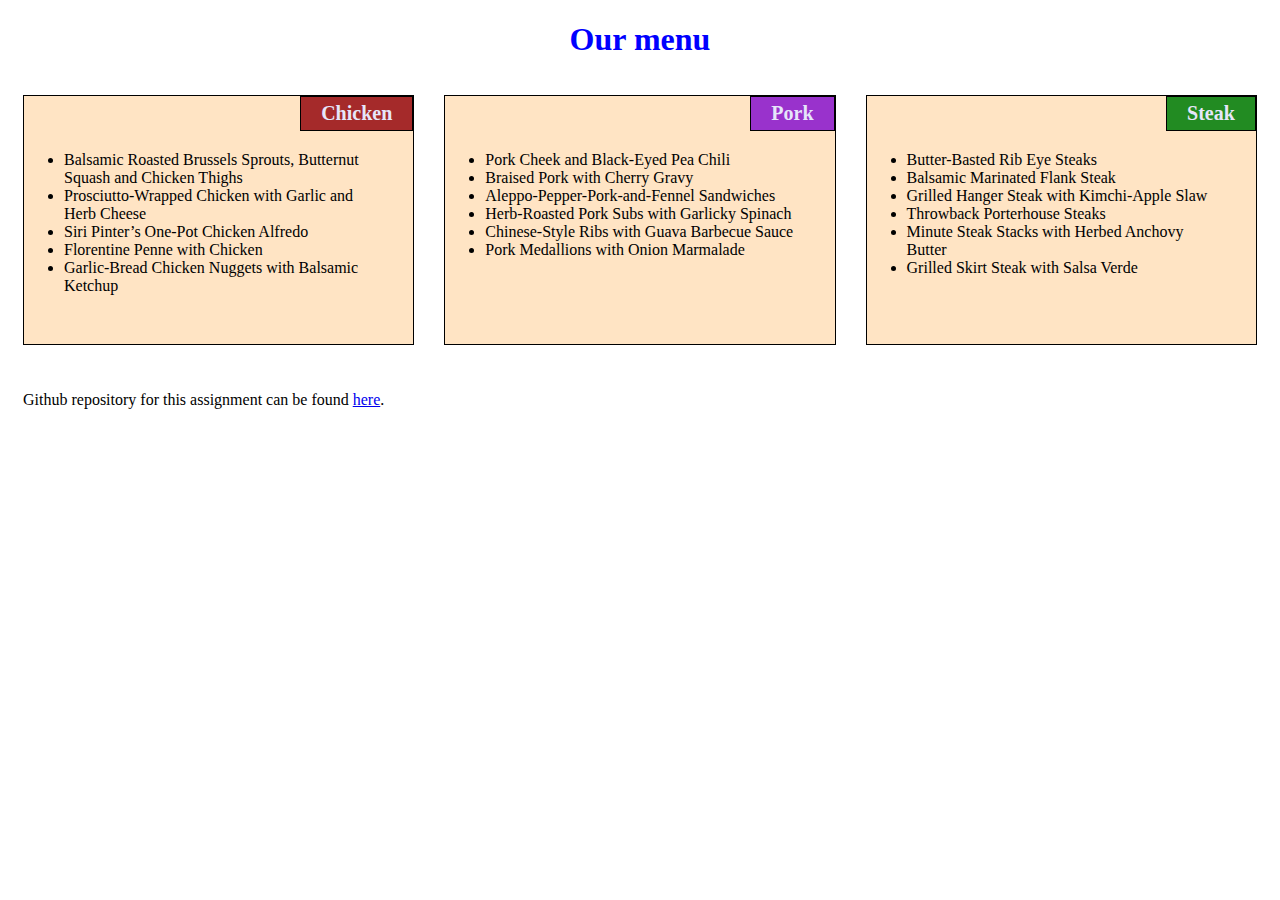
<file: module2/index.html>
<!DOCTYPE html>
<html>
<head>
	<meta charset="utf-8">
	<meta name="viewport" content="width=device-width, initial-scale=1">
	<link rel="stylesheet" type="text/css" href="style.css">
	<title>Module2 Assignment</title>
</head>
<body>

	<h1>Our menu</h1>

	<div class="col-lg-4 col-md-6 col-sm-12">
		<section>
			<h2 id="chicken">Chicken</h2>
			<ul>
				<li>Balsamic Roasted Brussels Sprouts, Butternut Squash and Chicken Thighs</li>
                <li>Prosciutto-Wrapped Chicken with Garlic and Herb Cheese</li>
                <li>Siri Pinter’s One-Pot Chicken Alfredo</li>
                <li>Florentine Penne with Chicken</li>
                <li>Garlic-Bread Chicken Nuggets with Balsamic Ketchup</li>
			</ul>
		</section>
	</div>

	<div class="col-lg-4 col-md-6 col-sm-12">
		<section>
			<h2 id="pork">Pork</h2>
			<ul>
				<li>Pork Cheek and Black-Eyed Pea Chili</li>
                <li>Braised Pork with Cherry Gravy</li>
                <li>Aleppo-Pepper-Pork-and-Fennel Sandwiches</li>
                <li>Herb-Roasted Pork Subs with Garlicky Spinach</li>
                <li>Chinese-Style Ribs with Guava Barbecue Sauce</li>
                <li>Pork Medallions with Onion Marmalade</li>
			</ul>
		</section>
	</div>

	<div class="col-lg-4 col-md-6 col-sm-12">
		<section>
			<h2 id="steak">Steak</h2>
			<ul>
				<li>Butter-Basted Rib Eye Steaks</li>
                <li>Balsamic Marinated Flank Steak</li>
                <li>Grilled Hanger Steak with Kimchi-Apple Slaw</li>
                <li>Throwback Porterhouse Steaks</li>
                <li>Minute Steak Stacks with Herbed Anchovy Butter</li>
                <li>Grilled Skirt Steak with Salsa Verde</li>
			</ul>
		</section>
	</div>

	<div class="col-lg-12 col-md-12 col-sm-12">
		<p>Github repository for this assignment can be found
			<a target="_blank" href="https://github.com/tuilatung/html-css-js-web-development/tree/master/module2"> here</a>.
		</p>
	</div>

</body>
</html>
</file>
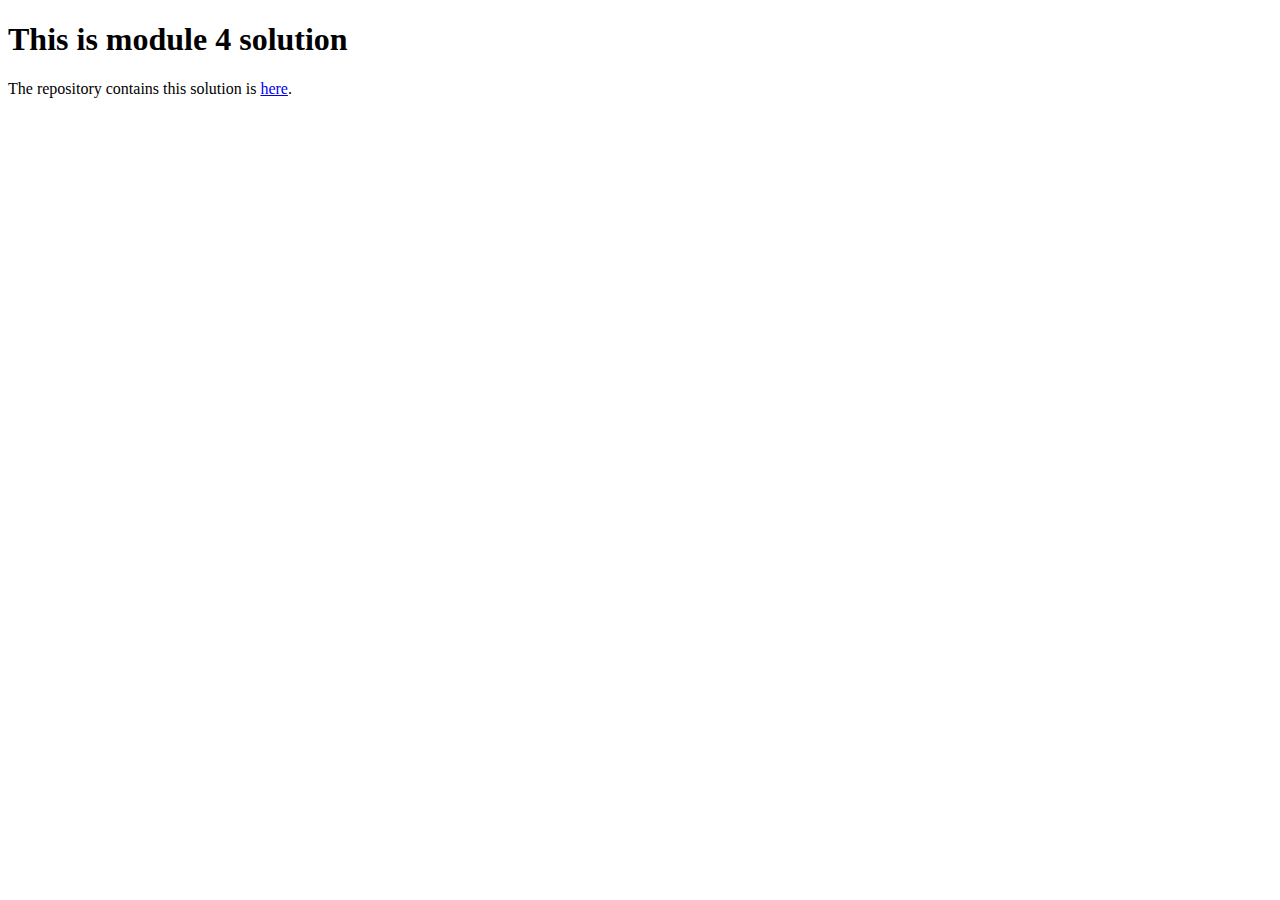
<file: module4/index.html>
<!DOCTYPE html>
<html>
<head>
	<meta charset="utf-8">
	<title>Module 4 Solution</title>
	<script type="text/javascript">
		var names = [];
	</script>
	<script type="text/javascript" src="Goodbye.js"></script>
	<script type="text/javascript" src="Hello.js"></script>
	<script type="text/javascript" src="script.js"></script>
</head>
<body>
	<h1>This is module 4 solution</h1>
	<div>
		<p>The repository contains this solution is <a href="https://github.com/tuilatung/html-css-js-web-development/tree/master/module3" target="_blank">here</a>.
		</p>
	</div>
</body>
</html>
</file>
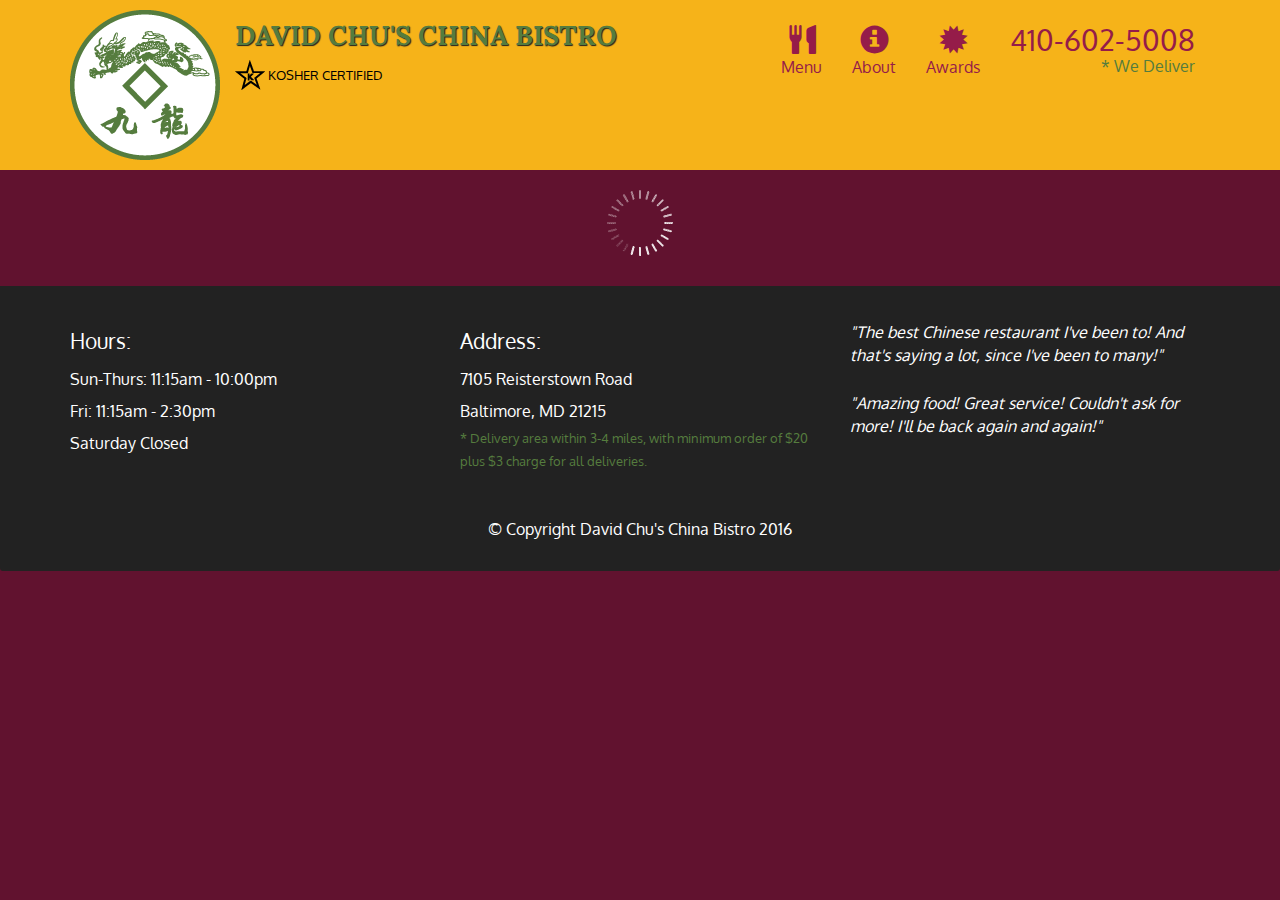
<file: module5/index.html>
<!doctype html>
<html lang="en">
  <head>
    <meta charset="utf-8">
    <meta http-equiv="X-UA-Compatible" content="IE=edge">
    <meta name="viewport" content="width=device-width, initial-scale=1">
    <title>David Chu's China Bistro</title>
    <link rel="stylesheet" href="css/bootstrap.min.css">
    <link rel="stylesheet" href="css/styles.css">
    <link href='https://fonts.googleapis.com/css?family=Oxygen:400,300,700' rel='stylesheet' type='text/css'>
    <link href='https://fonts.googleapis.com/css?family=Lora' rel='stylesheet' type='text/css'>
  </head>
<body>
  <header>
    <nav id="header-nav" class="navbar navbar-default">
      <div class="container">
        <div class="navbar-header">
          <a href="index.html" class="pull-left visible-md visible-lg">
            <div id="logo-img" alt="Logo image"></div>
          </a>

          <div class="navbar-brand">
            <a href="index.html"><h1>David Chu's China Bistro</h1></a>
            <p>
              <img src="images/star-k-logo.png" alt="Kosher certification">
              <span>Kosher Certified</span>
            </p>
          </div>

          <button id="navbarToggle" type="button" class="navbar-toggle collapsed" data-toggle="collapse" data-target="#collapsable-nav" aria-expanded="false">
            <span class="sr-only">Toggle navigation</span>
            <span class="icon-bar"></span>
            <span class="icon-bar"></span>
            <span class="icon-bar"></span>
          </button>
        </div>
        
        <div id="collapsable-nav" class="collapse navbar-collapse">
           <ul id="nav-list" class="nav navbar-nav navbar-right">
            <li id="navHomeButton" class="visible-xs active">
              <a href="index.html">
                <span class="glyphicon glyphicon-home"></span> Home</a>
            </li>
            <li id="navMenuButton">
              <a href="#" onclick="$dc.loadMenuCategories();">
                <span class="glyphicon glyphicon-cutlery"></span><br class="hidden-xs"> Menu</a>
            </li>
            <li>
              <a href="#">
                <span class="glyphicon glyphicon-info-sign"></span><br class="hidden-xs"> About</a>
            </li>
            <li>
              <a href="#">
                <span class="glyphicon glyphicon-certificate"></span><br class="hidden-xs"> Awards</a>
            </li>
            <li id="phone" class="hidden-xs">
              <a href="tel:410-602-5008">
                <span>410-602-5008</span></a><div>* We Deliver</div>
            </li>
          </ul><!-- #nav-list -->
        </div><!-- .collapse .navbar-collapse -->
      </div><!-- .container -->
    </nav><!-- #header-nav -->
  </header>

  <div id="call-btn" class="visible-xs">
    <a class="btn" href="tel:410-602-5008">
    <span class="glyphicon glyphicon-earphone"></span>
    410-602-5008
    </a>
  </div>
  <div id="xs-deliver" class="text-center visible-xs">* We Deliver</div>

  <div id="main-content" class="container"></div>

  <footer class="panel-footer">
    <div class="container">
      <div class="row">
        <section id="hours" class="col-sm-4">
          <span>Hours:</span><br>
          Sun-Thurs: 11:15am - 10:00pm<br>
          Fri: 11:15am - 2:30pm<br>
          Saturday Closed
          <hr class="visible-xs">
        </section>
        <section id="address" class="col-sm-4">
          <span>Address:</span><br>
          7105 Reisterstown Road<br>
          Baltimore, MD 21215
          <p>* Delivery area within 3-4 miles, with minimum order of $20 plus $3 charge for all deliveries.</p>
          <hr class="visible-xs">
        </section>
        <section id="testimonials" class="col-sm-4">
          <p>"The best Chinese restaurant I've been to! And that's saying a lot, since I've been to many!"</p>
          <p>"Amazing food! Great service! Couldn't ask for more! I'll be back again and again!"</p>
        </section>
      </div>
      <div class="text-center">&copy; Copyright David Chu's China Bistro 2016</div>
    </div>
  </footer>

  <!-- jQuery (Bootstrap JS plugins depend on it) -->
  <script src="js/jquery-2.1.4.min.js"></script>
  <script src="js/bootstrap.min.js"></script>
  <script src="js/ajax-utils.js"></script>
  <script src="js/script.js"></script>
</body>
</html>
</file>
<file: module2/style.css>
* {
	box-sizing: border-box;
	font-family:  Cambria, Cochin, Georgia, Times, 'Times New Roman', serif;
}

h1 {
	color: blue;
	font-size: 200%;
	text-align: center;
}

section {
	border: 1px solid black;
	background-color: bisque;
	height: 250px;
	overflow: auto;
}

h2 {
	float: right;
	color: lavender;
	border: 1px solid black;
	font-size: 125%;
	padding: 5px 20px 5px 20px;
	margin-top: 0px;
	margin-bottom: 20px;
}
ul {
	clear: right;
	width: 90%;
}
#chicken {
	background-color: brown;
}
#pork {
	background-color: darkorchid;
}
#steak {
	background-color: forestgreen;
}

/*for desktop version*/
@media(min-width: 992px) {

	.col-md-1, .col-md-2, .col-md-3, .col-md-4, .col-md-5, .col-md-6, .col-md-7, .col-md-8, .col-md-9, .col-md-10, .col-md-11, .col-md-12 {
      float: left;
      padding: 15px;
    }
	.col-lg-1 {
    width: 8.33%;
	  }
	  .col-lg-2 {
	    width: 16.66%;
	  }
	  .col-lg-3 {
	    width: 25%;
	  }
	  .col-lg-4 {
	    width: 33.33%;
	  }
	  .col-lg-5 {
	    width: 41.66%;
	  }
	  .col-lg-6 {
	    width: 50%;
	  }
	  .col-lg-7 {
	    width: 58.33%;
	  }
	  .col-lg-8 {
	    width: 66.66%;
	  }
	  .col-lg-9 {
	    width: 74.99%;
	  }
	  .col-lg-10 {
	    width: 83.33%;
	  }
	  .col-lg-11 {
	    width: 91.66%;
	  }
	  .col-lg-12 {
	    width: 100%;
	  }
}

/*for tablet version*/
@media(min-width: 768px) and(max-width: 991px) {

	.col-md-1, .col-md-2, .col-md-3, .col-md-4, .col-md-5, .col-md-6, .col-md-7, .col-md-8, .col-md-9, .col-md-10, .col-md-11, .col-md-12 {
      float: left;
      padding: 15px;
    }
	.col-lg-1 {
    width: 8.33%;
	  }
	  .col-lg-2 {
	    width: 16.66%;
	  }
	  .col-lg-3 {
	    width: 25%;
	  }
	  .col-lg-4 {
	    width: 33.33%;
	  }
	  .col-lg-5 {
	    width: 41.66%;
	  }
	  .col-lg-6 {
	    width: 50%;
	  }
	  .col-lg-7 {
	    width: 58.33%;
	  }
	  .col-lg-8 {
	    width: 66.66%;
	  }
	  .col-lg-9 {
	    width: 74.99%;
	  }
	  .col-lg-10 {
	    width: 83.33%;
	  }
	  .col-lg-11 {
	    width: 91.66%;
	  }
	  .col-lg-12 {
	    width: 100%;
	  }
}

/*for mobile version*/
@media(max-width: 767px) {

	.col-md-1, .col-md-2, .col-md-3, .col-md-4, .col-md-5, .col-md-6, .col-md-7, .col-md-8, .col-md-9, .col-md-10, .col-md-11, .col-md-12 {
      float: left;
      padding: 15px;
    }
	.col-lg-1 {
    width: 8.33%;
	  }
	  .col-lg-2 {
	    width: 16.66%;
	  }
	  .col-lg-3 {
	    width: 25%;
	  }
	  .col-lg-4 {
	    width: 33.33%;
	  }
	  .col-lg-5 {
	    width: 41.66%;
	  }
	  .col-lg-6 {
	    width: 50%;
	  }
	  .col-lg-7 {
	    width: 58.33%;
	  }
	  .col-lg-8 {
	    width: 66.66%;
	  }
	  .col-lg-9 {
	    width: 74.99%;
	  }
	  .col-lg-10 {
	    width: 83.33%;
	  }
	  .col-lg-11 {
	    width: 91.66%;
	  }
	  .col-lg-12 {
	    width: 100%;
	  }
}
</file>
<file: module5/css/styles.css>
body {
  font-size: 16px;
  color: #fff;
  background-color: #61122f;
  font-family: 'Oxygen', sans-serif;
}

/** HEADER **/
#header-nav {
  background-color: #f6b319;
  border-radius: 0;
  border: 0;
}

#logo-img {
  background: url('../images/restaurant-logo_large.png') no-repeat;
  width: 150px;
  height: 150px;
  margin: 10px 15px 10px 0;
}

.navbar-brand {
  padding-top: 25px;
}
.navbar-brand h1 { /* Restaurant name */
  font-family: 'Lora', serif;
  color: #557c3e;
  font-size: 1.5em;
  text-transform: uppercase;
  font-weight: bold;
  text-shadow: 1px 1px 1px #222;
  margin-top: 0;
  margin-bottom: 0;
  line-height: .75;
}
.navbar-brand a:hover, .navbar-brand a:focus {
  text-decoration: none;
}
.navbar-brand p { /* Kosher cert */
  color: #000;
  text-transform: uppercase;
  font-size: .7em;
  margin-top: 15px;
}
.navbar-brand p span { /* Star-K */
  vertical-align: middle;
}

#nav-list {
  margin-top: 10px;
}
#nav-list a {
  color: #951C49;
  text-align: center;
}
#nav-list a:hover {
  background: #E7E7E7;
}
#nav-list a span {
  font-size: 1.8em;
}

#phone {
  margin-top: 5px;
}
#phone a { /* Phone number */
  text-align: right;
  padding-bottom: 0;
}
#phone div { /* We Deliver */
  color: #557c3e;
  text-align: right;
  padding-right: 15px;
}

.navbar-header button.navbar-toggle, .navbar-header .icon-bar {
  border: 1px solid #61122f;
}
.navbar-header button.navbar-toggle {
  clear: both;
  margin-top: -30px;
}
/* END HEADER */

/* FOOTER */
.panel-footer {
  margin-top: 30px;
  padding-top: 35px;
  padding-bottom: 30px;
  background-color: #222;
  border-top: 0;
}
.panel-footer div.row {
  margin-bottom: 35px;
}
#hours, #address {
  line-height: 2;
}
#hours > span, #address > span {
  font-size: 1.3em;
}
#address p {
  color: #557c3e;
  font-size: .8em;
  line-height: 1.8;
}
#testimonials {
  font-style: italic;
}
#testimonials p:nth-child(2) {
  margin-top: 25px;
}
/* END FOOTER */



/* HOME PAGE */
.container .jumbotron {
  box-shadow: 0 0 50px #3F0C1F;
  border: 2px solid #3F0C1F;
}

#menu-tile, #specials-tile, #map-tile {
  height: 250px;
  width: 100%;
  margin-bottom: 15px;
  position: relative;
  border: 2px solid #3F0C1F;
  overflow: hidden;
}
#menu-tile:hover, #specials-tile:hover, #map-tile:hover {
  box-shadow: 0 1px 5px 1px #cccccc;
}
#menu-tile {
  background: url('../images/menu-tile.jpg') no-repeat;
  background-position: center;
}
#specials-tile {
  background: url('../images/specials-tile.jpg') no-repeat;
  background-position: center;
}
#menu-tile span, #specials-tile span, #map-tile span {
  position: absolute;
  bottom: 0;
  right: 0;
  width: 100%;
  text-align: center;
  font-size: 1.6em;
  text-transform: uppercase;
  background-color: #000;
  color: #fff;
  opacity: .8;
}
/* END HOME PAGE */

/* MENU CATEGORIES PAGE */
.category-tile { 
  position: relative;
  border: 2px solid #3F0C1F;
  overflow: hidden;
  width: 200px;
  height: 200px;
  margin: 0 auto 15px;
}
.category-tile span {
  position: absolute;
  bottom: 0;
  right: 0;
  width: 100%;
  text-align: center;
  font-size: 1.2em;
  text-transform: uppercase;
  background-color: #000;
  color: #fff;
  opacity: .8;
}
.category-tile:hover {
  box-shadow: 0 1px 5px 1px #cccccc;
}

#menu-categories-title + div {
  margin-bottom: 50px;
}
/* END MENU CATEGORIES PAGE */

/* SINGLE CATEGORY PAGE */
.menu-item-tile {
  margin-bottom: 25px;
}
.menu-item-tile hr {
  width: 80%;
}
.menu-item-tile .menu-item-price {
  font-size: 1.1em;
  text-align: right;
  margin-top: -15px;
  margin-right: -15px;
}
.menu-item-tile .menu-item-price span {
  font-size: .6em;
}
.menu-item-photo {
  position: relative;
  border: 2px solid #3F0C1F; 
  overflow: hidden;
  padding: 0;
  margin-right: -15px;
  margin-left: auto;
  margin-bottom: 20px;
  max-width: 250px;
}
.menu-item-photo div {
  position: absolute;
  bottom: 0;
  right: 0;
  width: 80px;
  background-color: #557c3e;
  text-align: center;
}
.menu-item-description {
  padding-right: 30px;
}
h3.menu-item-title {
  margin: 0 0 10px;
}
.menu-item-details {
  font-size: .9em;
  font-style: italic;
}
/* END SINGLE CATEGORY PAGE */


/********** Large devices only **********/
@media (min-width: 1200px) {
  .container .jumbotron {
    background: url('../images/jumbotron_1200.jpg') no-repeat;
    height: 675px;
  }
}

/********** Medium devices only **********/
@media (min-width: 992px) and (max-width: 1199px) {
  /* Header */
  #logo-img {
    background: url('../images/restaurant-logo_medium.png') no-repeat;
    width: 100px;
    height: 100px;
    margin: 5px 5px 5px 0;
  }
  /* End Header */

  /* Home Page */
  .container .jumbotron {
    background: url('../images/jumbotron_992.jpg') no-repeat;
    height: 558px;
  }
  /* End Home Page */
}

/********** Small devices only **********/
@media (min-width: 768px) and (max-width: 991px) {
  /* Home Page */
  .container .jumbotron {
    background: url('../images/jumbotron_768.jpg') no-repeat;
    height: 432px;
  }
  /* End Home Page */
}

/********** Extra small devices only **********/
@media (max-width: 767px) {
  /* Header */
  .navbar-brand {
    padding-top: 10px;
    height: 80px;
  }
  .navbar-brand h1 { /* Restaurant name */
    padding-top: 10px;
    font-size: 5vw; /* 1vw = 1% of viewport width */
  }
  .navbar-brand p { /* Kosher cert */
    font-size: .6em;
    margin-top: 12px;
  }
  .navbar-brand p img { /* Star-K */
    height: 20px;
  }

  #collapsable-nav a { /* Collapsed nav menu text */
    font-size: 1.2em;
  }
  #collapsable-nav a span { /* Collapsed nav menu glyph */
    font-size: 1em;
    margin-right: 5px;
  }

  #call-btn > a {
    font-size: 1.5em;
    display: block;
    margin: 0 20px;
    padding: 10px;
    border: 2px solid #fff;
    background-color: #f6b319;
    color: #951c49;
  }
  #xs-deliver {
    margin-top: 5px;
    font-size: .7em;
    letter-spacing: .1em;
    text-transform: uppercase;
  }
  /* End Header */

  /* Footer */
  .panel-footer section {
    margin-bottom: 30px;
    text-align: center;
  }
  .panel-footer section:nth-child(3) {
    margin-bottom: 0; /* margin already exists on the whole row */
  }
  .panel-footer section hr {
    width: 50%;
  }
  /* End Footer */

  /* Home Page */
  .container .jumbotron {
    margin-top: 30px;
    padding: 0;
  }
  #menu-tile, #specials-tile {
    width: 360px;
    margin: 0 auto 15px;
  }

  .menu-item-photo {
    margin-right: auto;
  }
  .menu-item-tile .menu-item-price {
    text-align: center;
  }
  .menu-item-description {
    text-align: center;;
  }
}


/********** Super extra small devices Only :-) (e.g., iPhone 4) **********/
@media (max-width: 479px) {
  /* Header */
  .navbar-brand h1 { /* Restaurant name */
    padding-top: 5px;
    font-size: 6vw;
  }
  /* End Header */
  
  /* Home page */
  #menu-tile, #specials-tile {
    width: 280px;
    margin: 0 auto 15px;
  }

  .col-xxs-12 {
    position: relative;
    min-height: 1px;
    padding-right: 15px;
    padding-left: 15px;
    float: left;
    width: 100%;
  }
}
</file>
